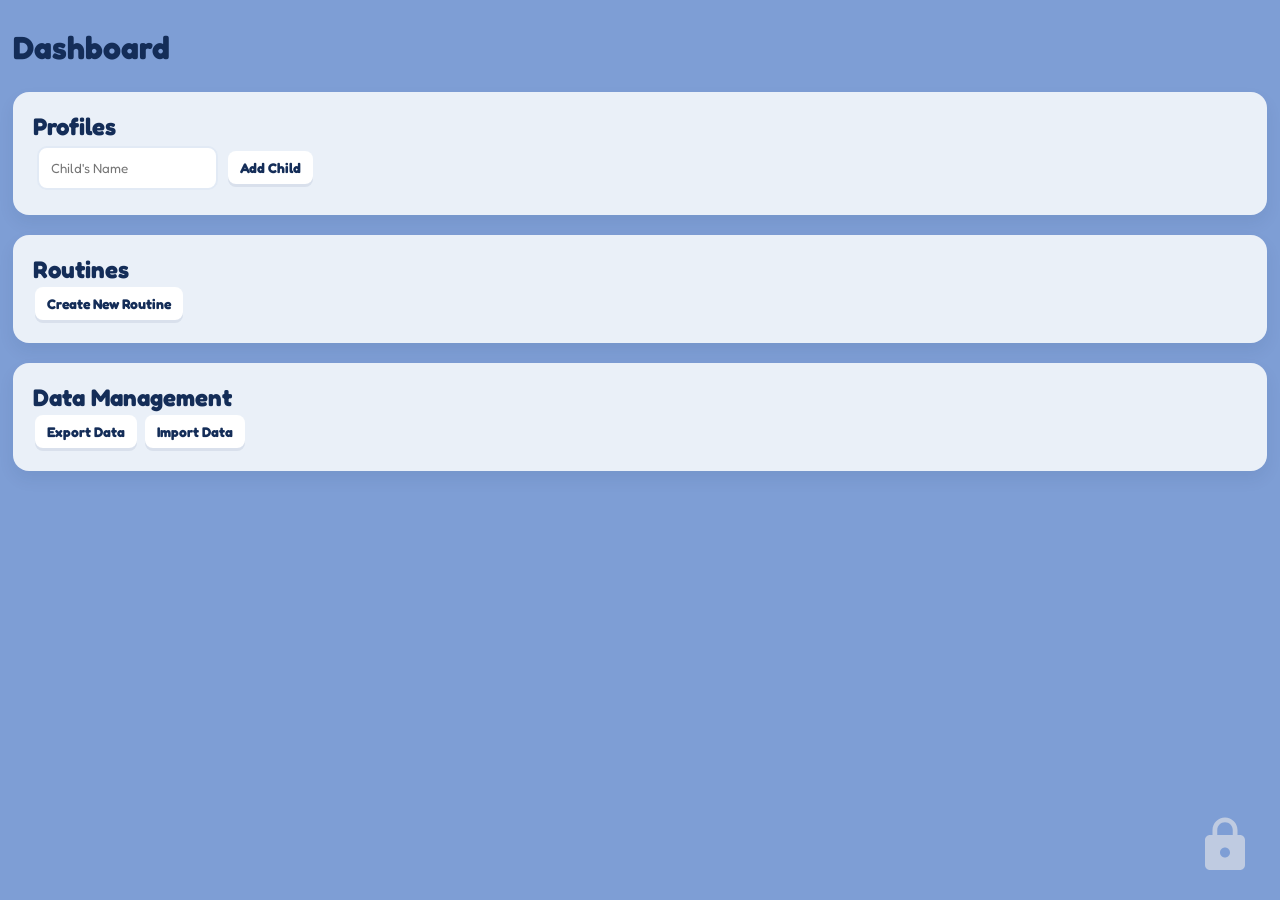
<file: index.html>
<!DOCTYPE html>
<html lang="en">
<head>
  <meta charset="UTF-8">
  <meta name="viewport" content="width=device-width, initial-scale=1.0, maximum-scale=1.0, user-scalable=no">
  <title>Kids Routine App</title>
  <meta name="theme-color" id="pwa-theme-color" content="#b4c3dd">
  <link rel="stylesheet" href="styles.css">
  <link rel="manifest" href="manifest.json">
</head>
<body>
  <button id="global-nav-toggle" class="nav-toggle">
  <svg viewBox="0 0 24 24" class="nav-icon">
    <path class="path-kids" d="M19.43 12.98c.04-.32.07-.64.07-.98s-.03-.66-.07-.98l2.11-1.65c.19-.15.24-.42.12-.64l-2-3.46c-.12-.22-.39-.3-.61-.22l-2.49 1c-.52-.4-1.08-.73-1.69-.98l-.38-2.65C14.46 2.18 14.25 2 14 2h-4c-.25 0-.46.18-.49.42l-.38 2.65c-.61.25-1.17.59-1.69.98l-2.49-1c-.23-.09-.49 0-.61.22l-2 3.46c-.13.22-.07.49.12.64l2.11 1.65c-.04.32-.07.65-.07.98s.03.66.07.98l-2.11 1.65c-.19.15-.24.42-.12.64l2 3.46c.12.22.39.3.61.22l2.49-1c.52.4 1.08.73 1.69.98l.38 2.65c.03.24.24.42.49.42h4c.25 0 .46-.18.49-.42l.38-2.65c.61-.25 1.17-.59 1.69-.98l2.49 1c.23.09.49 0 .61-.22l2-3.46c.12-.22.07-.49-.12-.64l-2.11-1.65zM12 15.5c-1.93 0-3.5-1.57-3.5-3.5s1.57-3.5 3.5-3.5 3.5 1.57 3.5 3.5-1.57 3.5-3.5 3.5z"/>
    <path class="path-parent" d="M18 8h-1V6c0-2.76-2.24-5-5-5S7 3.24 7 6v2H6c-1.1 0-2 .9-2 2v10c0 1.1.9 2 2 2h12c1.1 0 2-.9 2-2V10c0-1.1-.9-2-2-2zm-6 9c-1.1 0-2-.9-2-2s.9-2 2-2 2 .9 2 2-.9 2-2 2zm3.1-9H8.9V6c0-1.71 1.39-3.1 3.1-3.1 1.71 0 3.1 1.39 3.1 3.1v2z"/>
  </svg>
</button>

  <div id="view-kids-hub" class="view active kids-theme">
    <h1>My Routines</h1>
    <div id="kids-routine-grid" class="grid-container"></div>
  </div>

  <div id="view-active-routine" class="view kids-theme">
    <div id="routine-container" class="split-screen-container"></div>
  </div>

  <div id="view-parent-dash" class="view parent-theme hidden">
    <h1>Dashboard</h1>
    <div class="panel">
      <h2>Profiles</h2>
      <div id="profile-list"></div>
      <input type="text" id="new-profile-name" placeholder="Child's Name">
      <button id="btn-add-profile">Add Child</button>
    </div>
    <div class="panel">
      <h2>Routines</h2>
      <div id="parent-routine-list"></div>
      <button id="btn-new-routine">Create New Routine</button>
    </div>
        <div class="panel">
      <h2>Data Management</h2>
      <button id="btn-export-data">Export Data</button>
      <button id="btn-import-data">Import Data</button>
        </div>
  </div>

  <div id="view-routine-builder" class="view parent-theme hidden">
    <h1>Routine Builder</h1>
    <input type="text" id="builder-routine-name" placeholder="Routine Name">
    <div id="builder-task-list"></div>
    <button id="btn-add-task">Add Task</button>
    <button id="btn-save-routine" class="primary">Save Routine</button>
  </div>

  <div id="modal-recovery" class="modal hidden">
    <div class="modal-content kids-theme">
      <h2>Resume Routine?</h2>
      <p>You were in the middle of a routine.</p>
      <button id="btn-resume-session" class="no-btn">Resume</button>
      <button id="btn-scrap-session" class="yes-btn">Scrap Session</button>
    </div>
  </div>

  <div id="modal-gate" class="modal hidden">
    <div class="modal-content parent-theme">
      <button class="close-modal">X</button>
      <h2>Parent Unlock</h2>
      <p>Tap the prime number to enter.</p>
      <div id="gate-grid" class="grid-3x3"></div>
    </div>
  </div>

  <div id="modal-participant" class="modal hidden">
    <div class="modal-content kids-theme">
      <button class="close-modal">X</button>
      <h2>Who is doing this?</h2>
      <div id="participant-list"></div>
      <button id="btn-start-routine" class="kid-btn">Start</button>
    </div>
  </div>

  <div id="modal-confirm" class="modal hidden">
    <div class="modal-content">
      <h2 id="confirm-title">Are you sure?</h2>
      <button id="btn-confirm-yes" class="yes-btn">Yes</button>
      <button id="btn-confirm-no" class="no-btn">No</button>
    </div>
  </div>

    <div id="modal-image-picker" class="modal hidden">
    <div class="modal-content parent-theme">
      <button class="close-modal">X</button>
      <h2>Select Task Image</h2>
      <div id="image-picker-grid" class="grid-container"></div>
    </div>
    </div>

    <div id="modal-data-transfer" class="modal hidden">
    <div class="modal-content parent-theme">
      <button class="close-modal">X</button>
      <h2 id="data-transfer-title">Data Management</h2>
      <p id="data-transfer-desc">Manage your routine and profile data.</p>
      <textarea id="data-transfer-text"></textarea>
      <button id="btn-data-action" class="primary">Action</button>
    </div>
    </div>

  <script src="app.js"></script>
</body>
</html>
</file>
<file: styles.css>
@import url('https://fonts.googleapis.com/css2?family=Cherry+Bomb+One&family=Fredoka:wght@500;700&display=swap');

/* =========================================
   VARIABLES & GLOBALS
   ========================================= */
:root {
  --bg-parent: #7e9ed5;
  --text-parent: #142d58;
  --bg-kids: #b4c3dd;
  --text-kids: #142d58;
  --card-kids: #7e9ed5;
  --kid-btn: #2196f3;
  --kid-btn-hover: #126db8;
  --kid-btn-radius: 35px;
  --font-kids: 'Cherry Bomb One';
  --font-parent: 'Fredoka';
}

* { 
  box-sizing: border-box; 
  margin: 0; 
  padding: 0; 
  user-select: none; 
}

body, html { 
  width: 100%; 
  height: 100%; 
  overflow: hidden; 
}

/* =========================================
   UTILITIES & SCROLLBAR
   ========================================= */
.view { 
  width: 100%; 
  height: 100%; 
  position: absolute; 
  top: 0; 
  left: 0; 
  overflow-y: auto; 
  padding: 1vw; 
  transition: opacity 0.3s; 
}

.hidden { display: none !important; opacity: 0; pointer-events: none; }
.active { display: block; opacity: 1; }

::-webkit-scrollbar { width: 0.5vw; }
::-webkit-scrollbar-track { background: transparent; }
::-webkit-scrollbar-thumb { background-color: var(--card-kids); border-radius: 10px; }
::-webkit-scrollbar-thumb:hover { background-color: var(--kid-btn); }

/* =========================================
   NAVIGATION
   ========================================= */
.nav-toggle { 
  position: fixed; 
  z-index: 1000; 
  cursor: pointer; 
  border: none; 
  background: none;
}

.nav-toggle.kids-mode, 
.nav-toggle.parent-mode {
  left: auto;
  bottom: 25px;
  right: 25px;
  width: 60px;
  height: 60px;
  box-shadow: none;
  fill: #bfcbe1;
}

.nav-toggle.kids-mode { top: auto; }
.nav-toggle.kids-mode::after, 
.nav-toggle.parent-mode::after { content: ""; }

.nav-toggle .nav-icon { width: 100%; height: 100%; }
.nav-toggle .nav-icon path { display: none; }
.nav-toggle.kids-mode .path-kids, 
.nav-toggle.parent-mode .path-parent { display: block; }

/* =========================================
   KIDS THEME & HUB
   ========================================= */
.kids-theme { 
  background: var(--bg-kids); 
  color: var(--text-kids); 
  font-family: var(--font-kids); 
  text-align: center; 
}

#view-kids-hub {
  display: flex;
  flex-direction: column;
  overflow: hidden; 
  padding-bottom: 0; 
}

#view-kids-hub h1,
#kids-hub-filter-bar {
  flex-shrink: 0; 
}

#view-kids-hub h1 {
  font-family: var(--font-kids);
  font-size: 46px;
  color: var(--text-kids);
  margin-top: 15px;
  margin-bottom: 25px;
  font-weight: 700;
}

#kids-routine-grid {
  flex: 1;
  overflow-y: auto;
  align-content: start;
  padding-bottom: 40px; 
}

.grid-container { 
  display: grid; 
  grid-template-columns: repeat(auto-fit, minmax(240px, 1fr)); 
  gap: 24px; 
  padding: 0px 20px; 
}

.routine-card {
  background: var(--card-kids);
  color: var(--text-kids);
  font-family: var(--font-kids);
  font-weight: 700;
  border-radius: 28px;
  padding: 8px 8px;
  font-size: 28px;
  cursor: pointer;
  box-shadow: 0 10px 24px rgba(20, 45, 88, 0.14);
  transition: transform 0.15s, box-shadow 0.15s;
  border: none;
  display: flex;
  align-items: center;
  justify-content: center;
  min-height: 70px;
}
.routine-card:active {
  transform: scale(0.96);
  box-shadow: 0 4px 10px rgba(20, 45, 88, 0.1);
}

.kid-name-display {
  font-family: var(--font-kids);
  font-size: 2.6vh;
  color: var(--text-kids);
  text-align: center;
  margin-top: auto;
  margin-bottom: 0.8vh;
  width: 100%;
}

/* =========================================
   PARENT THEME & DASHBOARD
   ========================================= */
.parent-theme { 
  background: var(--bg-parent); 
  color: var(--text-parent); 
  font-family: var(--font-parent); 
}

.parent-theme h1 { margin-top: 15px; margin-bottom: 25px; font-weight: 700; }
.panel { background: #eaf0f8; padding: 20px; border-radius: 16px; margin-bottom: 20px; box-shadow: 0 8px 16px rgba(20, 45, 88, 0.08); }
#parentDash, #routine-builder { padding: 20px 10px; }

.parent-theme input, 
.parent-theme select { 
  padding: 12px; 
  margin: 5px 4px; 
  border: 2px solid #e2eaf5; 
  border-radius: 10px; 
  font-family: var(--font-parent); 
  color: var(--text-parent); 
  outline: none; 
  transition: border-color 0.2s; 
}
.parent-theme input:focus, .parent-theme select:focus { border-color: var(--kid-btn); }

.parent-theme button { 
  padding: 8px 12px; 
  margin: 3px 2px; 
  background: #ffffff; 
  color: var(--text-parent); 
  cursor: pointer; 
  font-family: var(--font-parent); 
  font-weight: 700; 
  font-size: 14px; 
  border: none; 
  border-radius: 8px; 
  box-shadow: 0 3px 0 rgba(20, 45, 88, 0.08); 
  transition: transform 0.1s, box-shadow 0.1s; 
}
.parent-theme button:active { transform: translateY(3px); box-shadow: none; }
.parent-theme button.primary { background: var(--text-parent); color: white; box-shadow: 0 3px 0 rgba(10, 22, 44, 0.6); }

#parent-routine-list > div { display: flex; flex-wrap: wrap; align-items: center; gap: 4px; padding: 12px 0; border-bottom: 2px solid #dce4f0; }
#parent-routine-list > div:last-child { border-bottom: none; }

.arrow-group { display: inline-flex; gap: 0px; }
.parent-theme button.move-btn { background: transparent; box-shadow: none; padding: 4px 2px; margin: 0; font-size: 18px; color: var(--text-parent); }
.parent-theme button.move-btn:active { transform: scale(0.85); box-shadow: none; }

#data-transfer-text {
  width: 100%;
  margin-top: 15px;
  padding: 10px;
  border-radius: 10px;
  border: 2px solid #e2eaf5;
  font-family: monospace;
  font-size: 12px;
  resize: vertical;
  color: var(--text-parent);
  background-color: #f8fafc;
}
#data-transfer-text:focus { outline: none; border-color: var(--kid-btn); }

/* =========================================
   DRAG AND DROP & TASK STYLING
   ========================================= */
.task-panel {
  transition: transform 0.25s cubic-bezier(0.2, 1, 0.2, 1), box-shadow 0.2s ease;
  position: relative;
}

.task-panel.dragging {
  z-index: 1000;
  box-shadow: 0 16px 32px rgba(20, 45, 88, 0.15);
  transform: scale(1.02);
  opacity: 0.95;
  transition: none;
}

#builder-task-list .task-panel {
  background: #ffffff;
  border-radius: 16px;
  padding: 0; 
  margin-bottom: 12px;
  border: 1px solid #dce4f0;
  transition: transform 0.25s cubic-bezier(0.2, 1, 0.2, 1), box-shadow 0.2s ease, border-color 0.2s;
  box-shadow: 0 4px 6px rgba(20, 45, 88, 0.04);
  overflow: hidden;
}
#builder-task-list .task-panel:hover { border-color: #c0d0e6; }

.task-header {
  display: flex;
  align-items: center;
  justify-content: space-between;
  padding: 12px 16px;
  background: #ffffff;
  cursor: pointer;
  gap: 6px; 
  transition: background-color 0.2s;
}
.task-header:hover { background: #f8fafc; }

.task-name-input {
  flex: 0 1 40% !importantant;
  border: 2px solid transparent !important;
  background: transparent !important;
  font-size: 18px !important;
  font-weight: 700 !important;
  padding: 8px 12px !important;
  margin: 0 !important;
  box-shadow: none !important;
  border-radius: 12px !important;
  transition: background-color 0.2s, border-color 0.2s !important;
}
.task-name-input:focus {
  background: #f0f4f8 !important;
  border-color: var(--kid-btn) !important;
}

.task-actions {
  display: flex;
  align-items: center;
  gap: 12px; 
}

.drag-handle, 
.toggle-icon {
  display: flex;
  align-items: center;
  justify-content: center;
  color: #94a3b8;
  padding: 8px;
  border-radius: 8px;
  transition: background-color 0.2s, color 0.2s;
}
.drag-handle { cursor: grab; touch-action: none; }
.drag-handle:active { cursor: grabbing; }
.toggle-icon { transition: transform 0.35s cubic-bezier(0.4, 0, 0.2, 1), background-color 0.2s, color 0.2s; }
.drag-handle:hover, 
.toggle-icon:hover { background-color: #e2eaf5; color: var(--text-parent); }

.drag-handle svg,
.toggle-icon svg { pointer-events: none; }

.task-panel.expanded .toggle-icon {
  transform: rotate(180deg);
  color: var(--kid-btn);
}

.task-details-wrapper {
  display: grid;
  grid-template-rows: 0fr;
  transition: grid-template-rows 0.35s cubic-bezier(0.4, 0, 0.2, 1);
}
.task-panel.expanded .task-details-wrapper { grid-template-rows: 1fr; }

.task-details {
  overflow: hidden;
  padding: 0 16px;
  background: #f8fafc;
  display: grid;
  grid-template-columns: 1fr 1fr;
  gap: 16px;
  border-top: 1px solid transparent; 
}
.task-panel.expanded .task-details {
  padding: 16px;
  border-top: 1px solid #e2eaf5;
}

.input-group { display: flex; flex-direction: column; gap: 6px; }
.input-group.full-width { grid-column: span 2; }
.input-group label { font-size: 13px; font-weight: 700; color: #64748b; text-transform: uppercase; letter-spacing: 0.5px; padding-left: 4px; }
.input-group input, .input-group select { width: 100%; box-sizing: border-box; border-radius: 12px !important; }

.img-picker-group {
  flex-direction: row;
  align-items: center;
  justify-content: flex-start;
  gap: 16px;
  background: #ffffff;
  padding: 12px;
  border-radius: 12px;
  border: 1px solid #e2eaf5;
}

/* =========================================
   BUTTONS
   ========================================= */
.kid-btn, .no-btn, .yes-btn {
  color: white;
  border: none;
  font-family: var(--font-kids);
  border-radius: var(--kid-btn-radius);
  cursor: pointer;
  transition: all 0.1s;
}

.kid-btn { background: var(--kid-btn); padding: 15px 30px; font-size: 20px; margin: 10px; box-shadow: 0 6px 0 #0a4b80; }
.no-btn { background: #4caf50; padding: 15px 30px; font-size: 15px; margin: 8px; box-shadow: 0 6px 0 #236926; }
.yes-btn { background: #dd3938; padding: 15px 30px; font-size: 15px; margin: 8px; box-shadow: 0 6px 0 #8a2424; transform: rotate(-3deg); }

.kid-btn.tilted { transform: rotate(-3deg); }
#participant-list .kid-btn { opacity: 0.5; }

#btn-start-routine { background: #4caf50; box-shadow: 0 6px 0 #388e3c; }
.btn-finish { background: #4caf50; box-shadow: 0 6px 0 #236926; }
.btn-pause { background: var(--kid-btn); box-shadow: 0 6px 0 #142d58; }
.btn-skip { background: #ff9800; box-shadow: 0 6px 0 #e65100; }
.btn-exit { background: #dd3938; box-shadow: 0 6px 0 #8a2424; }
.btn-choose-img { background: var(--text-parent) !important; color: white !important; border-radius: 8px !important; margin: 0 !important; }
.btn-choose-img { background: #ff9800; color: white; border: none; padding: 5px 10px; border-radius: 5px; cursor: pointer; }
.btn-delete-task { background: #fee2e2 !important; color: #dc2626 !important; box-shadow: none !important; margin: 8px 0 0 0 !important; border-radius: 12px !important; }
.btn-delete-task:hover { background: #fecaca !important; transform: none !important; }
.kid-btn:disabled { background: #b0b0b0 !important; color: #666666 !important; cursor: not-allowed; box-shadow: 0 6px 0 #303030 !important; transform: none !important; opacity: 0.6; }

/* Grouped Active States */
.kid-btn:active, 
.no-btn:active, 
.btn-finish:active, 
.btn-pause:active, 
.btn-exit:active { 
  transform: translateY(6px); 
  box-shadow: none; 
}
.kid-btn.tilted:active, 
.yes-btn:active, 
.btn-skip:active { 
  transform: rotate(-3deg) translateY(6px); 
  box-shadow: none; 
}

/* =========================================
   MODALS & IMAGE PICKER
   ========================================= */
.modal { position: fixed; left: 5%; width: 90%; height: 100%; background: transparent; z-index: 2000; display: flex; justify-content: center; align-items: center; }
.modal-content { background: #fff; padding: 20px 15px; border-radius: 20px; position: relative; min-width: 300px; text-align: center; }
.modal-content .close-modal { position: absolute; top: -15px; right: -15px; background: #dd3938; color: white; border: none; font-family: var(--font-kids); cursor: pointer; border-radius: 70% 30% 42% 58% / 45% 55% 55% 45%; width: 50px; height: 50px; font-size: 22px; display: flex; align-items: center; justify-content: center; }

.grid-3x3 { display: grid; grid-template-columns: repeat(3, 1fr); gap: 10px; margin-top: 20px; }
.grid-3x3 button { padding: 20px; font-family: var(--font-parent); font-size: 24px; border-radius: 10px; background: #eee; border: none; cursor: pointer; }

#modal-image-picker .modal-content { max-width: 500px; width: 90%; max-height: 85vh; display: flex; flex-direction: column; }
#image-picker-grid { display: grid; grid-template-columns: repeat(auto-fill, minmax(90px, 1fr)); gap: 12px; overflow-y: auto; max-height: 60vh; padding: 10px; margin-top: 15px; border: 1px solid #ddd; border-radius: 10px; background: #fff; }

.image-option { 
  width: 100%; 
  height: 100px; 
  aspect-ratio: 1 / 1; 
  object-fit: cover; 
  border-radius: 12px; 
  cursor: pointer; 
  border: 3px solid transparent; 
  transition: transform 0.1s, border-color 0.1s; 
}
.image-option:hover, 
.image-option:active { 
  transform: scale(1.05); 
  border-color: var(--kid-btn, #ff9800); 
}

.task-img-label { font-size: 12px; color: #666; display: block; margin-top: 5px; word-break: break-all; }

/* =========================================
   SPLIT SCREEN LAYOUT
   ========================================= */
.view:has(.split-screen-container) { padding: 0; overflow: hidden; }

.split-screen-container { 
  display: flex; 
  width: 100%; 
  height: 100vh;
  height: 100dvh;
  overflow: hidden; 
}

.partition { 
  flex: 1; 
  display: flex; 
  flex-direction: column; 
  align-items: center; 
  justify-content: space-between; 
  padding: 2vh 4vw; 
  position: relative; 
  overflow: hidden; 
  background-color: #0d3b66;
}

.partition-top {
  width: 100%;
  display: flex;
  flex-direction: column;
  align-items: center;
  z-index: 2;
}

.partition .header-bar { 
  font-size: 3.5vh; 
  font-family: var(--font-kids); 
  background: #ffffff; 
  color: #142d58; 
  padding: 1.2vh 30px; 
  border-radius: 50px; 
  width: 100%; 
  max-width: 700px;
  text-align: center; 
  box-shadow: 0 6px 15px rgba(0,0,0,0.15); 
}

.timer-bar { 
  height: 1.6vh; 
  background: rgba(255, 255, 255, 0.2);
  border-radius: 20px; 
  overflow: hidden; 
  width: 100%; 
  max-width: 700px; 
  margin-top: 3vh; 
  z-index: 2; 
}

.timer-fill { 
  height: 100%; 
  background: #4caf50;
  width: 100%; 
  transition: width 1s linear; 
}

.partition-body-combined {
  flex: 1;
  min-height: 0;
  width: 100%;
  position: relative;
  display: flex;
  flex-direction: column;
}

.partition-middle {
  position: absolute;
  top: 0;
  left: 0;
  width: 100%;
  height: 100%;
  display: flex;
  justify-content: center;
  align-items: center;
  padding: 1vh 0;
  z-index: 1;
}

.task-display-image { max-width: 100%; max-height: 100%; object-fit: contain; }

.partition-controls { 
  position: absolute;
  bottom: 0;
  left: 0;
  width: 100%;
  height: auto;
  display: flex; 
  align-items: center; 
  z-index: 2; 
  pointer-events: none;
}
.partition-controls .kid-btn { pointer-events: auto; }

.partition-controls .kid-name-display { 
  color: rgba(255, 255, 255, 0.7); 
  padding-bottom: 1vh; 
  z-index: 2;
}

@keyframes overtime-loop {
  0%, 10%, 20%, 30%, 40%, 50%, 60%, 70%, 80%, 90% { transform: scale(1) translateY(0) rotate(0deg); }
  5%, 15%, 25%, 35%, 45%, 55%, 65%, 75%, 85% { transform: scale(1.1) translateY(0) rotate(0deg); }
  95% { transform: scale(1.2) translateY(-60px) rotate(180deg); }
  100% { transform: scale(1) translateY(0) rotate(360deg); }
}
.btn-finish.overtime { animation: overtime-loop 10s infinite linear; }

/* =========================================
   MEDIA QUERIES (LANDSCAPE)
   ========================================= */
@media (orientation: landscape) { 
  .split-screen-container { flex-direction: row; } 
  .nav-toggle.kids-mode { top: 25px; bottom: auto; } 
  .partition-top { margin-top: 3vh; }
  .partition .header-bar { font-size: 5.5vh; padding: 1.2vh 40px; max-width: 80%; }
  .timer-bar { max-width: 80%; }
  .partition-middle { height: 72%; top: 3%; padding-bottom: 12vh; }
  .partition-controls { justify-content: center; gap: 1.5vh 3vw; padding-bottom: 2.5vh; }

  /* Single Child Landscape */
  .partition:only-child .partition-controls {
    display: flex;
    justify-content: flex-start;
    position: absolute;
    bottom: 4vh;
    left: 0;
    width: 100%;
    height: auto;
    padding-left: 0vw;
    padding-right: 0vw;
    padding-bottom: 0;
    gap: 0 2.5vw;
  }
  .partition:only-child .header-bar { font-size: 7.2vh; }
  .partition:only-child .partition-middle { height: 75%; top: 5%; padding-bottom: 5vh; }
  .partition:only-child .btn-finish { order: 1; }
  .partition:only-child .btn-pause { order: 2; margin-right: auto; }
  .partition:only-child .btn-skip { order: 4; margin-left: auto; }
  .partition:only-child .btn-exit { order: 5; }
  
  .partition:only-child .kid-name-display {
    order: 3;
    font-size: 4.8vh;
    color: #ffffff;
    text-align: center;
    margin-right: auto;
    width: 100%;
    align-self: center;
    padding-bottom: 0;
    z-index: 2;
  }

  .partition:only-child .partition-controls .kid-btn {
    padding: 2.2vh 3.8vw;
    font-size: 3.2vh;
    min-width: 16vw;       
    margin: 0;
  }

  /* Two-Kids Mode Landscape */
  .partition:not(:only-child) {
    padding: 1.5vh 2vw;
    border-right: 2px solid rgba(0, 0, 0, 0.1); 
  }
  .partition:not(:only-child):last-child { border-right: none; }
  .partition:not(:only-child) .partition-top { margin-top: 2vh; }
  .partition:not(:only-child) .header-bar { font-size: 3.5vh; padding: 1vh 15px; max-width: 95%; }
  
  .partition:not(:only-child) .partition-middle {
    position: relative;
    height: auto;
    max-height: 75%;
    flex: 1;
    top: auto;
    padding: 2vh 0 0 0;
  }

  .partition:not(:only-child) .partition-controls {
    position: relative;
    display: grid;
    grid-template-columns: repeat(2, 1fr);
    gap: 2vh 2vw;
    width: 100%;
    max-width: 95%;
    margin: 1vh auto;
    padding-bottom: 1vh;
    justify-content: stretch;
    bottom: auto;
  }

  .partition:not(:only-child) .partition-controls .kid-btn {
    padding: 1.2vh 1vw;
    font-size: 1.8vh;
    margin: 0;
    width: 100%;
    min-width: 0; 
    text-align: center;
  }

  .partition:not(:only-child) .btn-finish { order: 1; }
  .partition:not(:only-child) .btn-pause { order: 2; margin-right: 0; }
  .partition:not(:only-child) .btn-skip { order: 3; margin-left: 0; }
  .partition:not(:only-child) .btn-exit { order: 4; }

  .partition:not(:only-child) .kid-name-display {
    order: 5;
    grid-column: span 2;
    text-align: center;
    font-size: 2.6vh;
    color: #ffffff;
    padding-top: 1.5vh;
    width: 100%;
    margin: 0;
  }
}

/* =========================================
   MEDIA QUERIES (PORTRAIT)
   ========================================= */
@media (orientation: portrait) {
  .split-screen-container { flex-direction: column; }

  /* Single-Child Portrait Mode */
  .partition:only-child { padding: 3vh 5vw; }
  .partition:only-child .partition-top { margin-top: 6vh; width: 100%; }
  .partition:only-child .header-bar { font-size: 5vh; max-width: 90%; padding: 1.5vh 30px; }
  .partition:only-child .timer-bar { height: 2vh; margin-top: 3vh; max-width: 90%; }
  
  .partition:only-child .partition-middle {
    position: relative;
    flex: 1;
    height: 75%;
    width: 100%;
    top: auto;
    left: auto;
    padding: 4vh 0;
  }

  .partition:only-child .partition-controls {
    position: relative;
    display: grid;
    grid-template-columns: repeat(2, 1fr);
    gap: 3vh 4vw;
    width: 100%;
    max-width: 90%;
    margin: 2vh auto 4vh auto;
    padding-bottom: 0;
    bottom: auto;
    left: auto;
    justify-content: stretch;
  }

  .partition:only-child .partition-controls .kid-btn {
    padding: 2vh 2vw;
    font-size: 2.5vh;
    width: 100%;
    min-width: 0;
    margin: 0;
    text-align: center;
  }

  .partition:only-child .btn-finish { order: 1; }
  .partition:only-child .btn-pause { order: 2; margin: 0; }
  .partition:only-child .btn-skip { order: 3; margin: 0; }
  .partition:only-child .btn-exit { order: 4; margin: 0; }

  .partition:only-child .kid-name-display {
    order: 5;
    grid-column: span 2;
    text-align: center;
    font-size: 3.5vh;
    color: #ffffff;
    padding-top: 3vh;
    padding-bottom: 0;
    width: 100%;
    margin: 0;
  }

  /* Two-Kids Portrait Mode */
  .partition:not(:only-child) { padding: 1.5vh 4vw; }
  .partition:not(:only-child) .partition-top { margin-top: 0.2vh; width: 100%; }
  .partition:not(:only-child) .header-bar { font-size: 3.6vh; padding: 1vh 25px; max-width: 90%; }
  .partition:not(:only-child) .timer-bar { height: 1vh; margin-top: 1.5vh; max-width: 90%; }
  
  .partition:not(:only-child) .partition-middle {
    position: relative;
    flex: 1;
    min-height: 60%;
    max-height: 60%;
    width: auto;
    top: auto;
    left: auto;
    padding: 1vh 0 0 0;
  }

  .partition:not(:only-child) .partition-controls {
    position: relative;
    display: grid;
    grid-template-columns: repeat(2, 1fr);
    gap: 2.5vh 4vw;
    width: 100%;
    max-width: 90%;
    margin: 1vh auto 0.5vh auto;
    padding-bottom: 0.5vh;
    pointer-events: auto;
  }

  .partition:not(:only-child) .partition-controls .kid-btn {
    padding: 1vh 2vw;
    font-size: 1.2vh;
    margin: 0;
    width: 100%;
    text-align: center;
  }

  .partition:not(:only-child) .btn-finish { order: 1; }
  .partition:not(:only-child) .btn-pause { order: 2; }
  .partition:not(:only-child) .btn-skip { order: 3; }
  .partition:not(:only-child) .btn-exit { order: 4; }

  .partition:not(:only-child) .kid-name-display {
    order: 5;
    grid-column: span 2;
    text-align: center;
    font-size: 2vh;
    color: #ffffff;
    padding-top: 0.5vh;
    padding-bottom: 0.5vh;
    width: 100%;
  }
}
</file>
